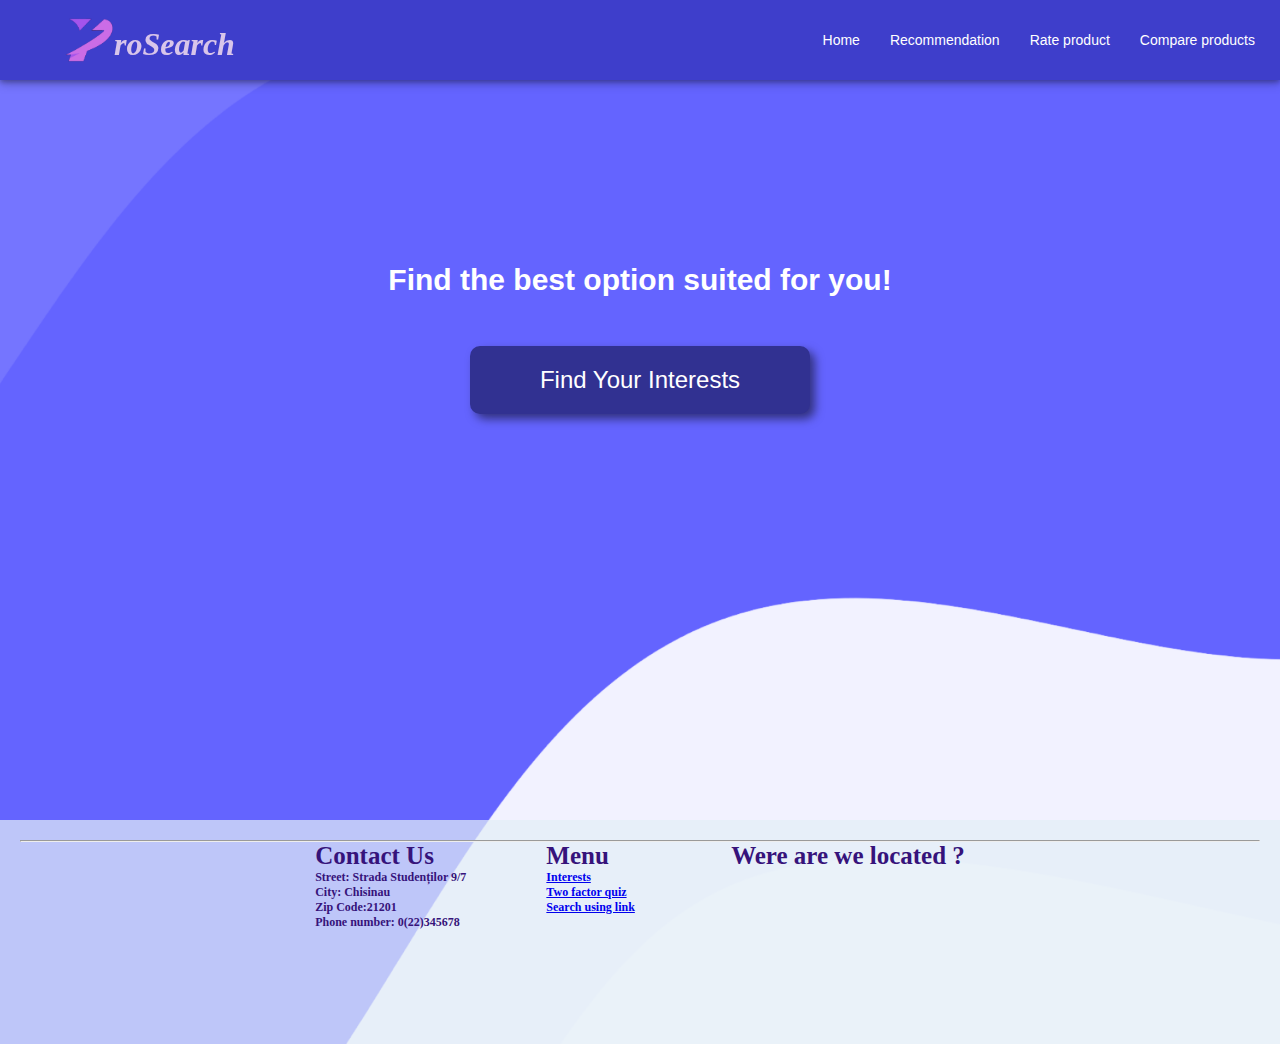
<file: Front End/index.html>
<!DOCTYPE html>
<html lang="en">

<head>
    <meta charset="UTF-8">
    <meta name="viewport" content="width=device-width, initial-scale=1.0">
    <title>Home</title>
    <link rel="stylesheet" href="./style/main.css">
    <link rel="stylesheet" href="./style/interests.css">
    <link rel="stylesheet" href="./style/loading.css">
    <link rel="icon" type="image/x-icon" href="./assets/img/file.png">
</head>

<body>
    <div class="container_background">


        <!-- HEADER -->
        <div class="header">
            <div class="logo">
                <img src="./assets/img/file.png">
                <a href="./index.html">
                    roSearch
                </a>
            </div>
            <div class="headerContainer">
                <a href="./index.html">
                    <div class="headerItem" id="interests">Home</div>
                </a>
                <a href="./twoFactorQuiz.html">
                    <div class="headerItem" id="search">Recommendation</div>
                </a>
                <a href="./link.html">
                    <div class="headerItem" id="linkSearch">Rate product</div>
                </a>
                <a href="./compare.html">
                    <div class="headerItem" id="linkSearch">Compare products</div>
                </a>
            </div>
        </div>

        <div class="anim">
            <p>Find the best option suited for you!</p>
        </div>

        <div class="interestsPage">
            <div class="interest_container">
                <button class="interest_button" id="openModalBtn">Find Your Interests</button>
            </div>
        </div>

        <div class="post-container"></div>

        <!-- INTERESTS -->
        <div id="interestsModal" class="modal">
            <div class="modal-content">
                <h2 class="interes-title">Choose your recommendations</h2>
                <span class="close">&times;</span>
                <div class="interest-container">
                    <div class="interest-pairing">
                        <h3>Technologies</h3>
                        <div class="interest-group">
                            <button class="interest-item">TV</button>
                            <button class="interest-item">Smartphone</button>
                            <button class="interest-item">Desktop</button>
                            <button class="interest-item">Laptop</button>
                            <button class="interest-item">Home Audio</button>
                        </div>
                    </div>
                    <div class="interest-pairing">
                        <h3>Cars</h3>
                        <div class="interest-group">
                            <button class="interest-item">SUV</button>
                            <button class="interest-item">Sedan</button>
                            <button class="interest-item">Mercedes</button>
                            <button class="interest-item">BMW</button>
                            <button class="interest-item">Sport car</button>
                            <button class="interest-item">Crossover</button>
                            <button class="interest-item">Coupe</button>
                            <button class="interest-item">Cabriolet</button>
                            <button class="interest-item">Minivan</button>
                            <button class="interest-item">Luxury</button>
                        </div>
                    </div>
                    <div class="interest-pairing">
                        <h3>Home</h3>
                        <div class="interest-group">
                            <button class="interest-item">Lanterns</button>
                            <button class="interest-item">Sofa</button>
                            <button class="interest-item">Furniture</button>
                            <button class="interest-item">Carpet</button>
                        </div>
                    </div>
                </div>
                <button class="interes__process-btn" id="processButton">Process</button>
            </div>
        </div>
        <div class="footer">
            <hr>
            <div class="section">
                <div class="subsection">
                    <h1>Contact Us</h1>
                    <h3>Street: Strada Studenților 9/7</h3>
                    <h3>City: Chisinau</h3>
                    <h3>Zip Code:21201</h3>
                    <h3>Phone number: 0(22)345678</h3>
                </div>
                <div class="subsection">
                    <h1>Menu</h1>
                    <h3><a href="./interests.html">Interests</a></h3>
                    <h3><a href="./twoFactorQuiz.html">Two factor quiz</a></h3>
                    <h3><a href="./link.html">Search using link</a></h3>
                </div>
                <div class="subsection text-right">
                    <h1>Were are we located ?</h1>
                    <iframe width="250" height="150" id="gmap_canvas"
                        src="https://maps.google.com/maps?width=100%25&amp;height=600&amp;hl=en&amp;q=Strada%20Studen%C8%9Bilor%209/7,%20Chi%C8%99in%C4%83u,%20Republica%20Moldova+(My%20Business%20Name)&amp;t=&amp;z=14&amp;ie=UTF8&amp;iwloc=B&amp;output=embed"
                        frameborder="0" scrolling="no" marginheight="0" marginwidth="0"></iframe>
                </div>
            </div>
        </div>
    </div>
    <div id="loading-wrapper">
        <div id="loading-text">LOADING</div>
        <div id="loading-content"></div>
    </div>
    <script src="./JavaScript/main.js" defer></script>
    <script src="./JavaScript/interests.js"></script>
</body>

</html>
</file>
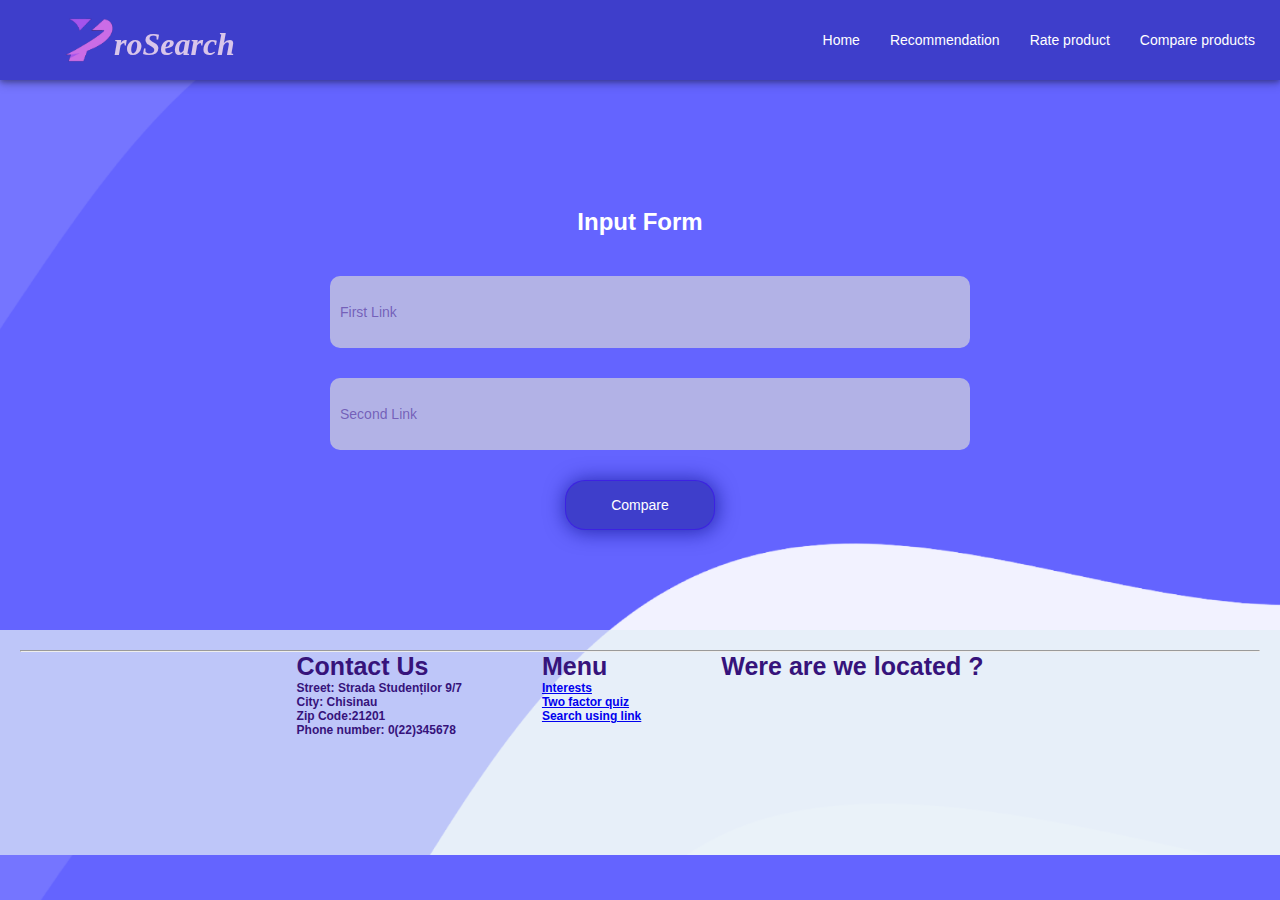
<file: Front End/compare.html>
<!DOCTYPE html>
<html lang="en">

<head>
    <meta charset="UTF-8">
    <meta name="viewport" content="width=device-width, initial-scale=1.0">
    <title>Compare Products</title>
    <link rel="stylesheet" href="./style/main.css">
    <link rel="stylesheet" href="./style/compare.css">
    <link rel="icon" type="image/x-icon" href="./assets/img/file.png">
    <link rel="stylesheet" href="./style/loading.css">
</head>

<body>

    <!-- HEADER -->
    <div class="header">
        <div class="logo">
            <img src="./assets/img/file.png">
            <a href="./index.html">
                roSearch
            </a>
        </div>
        <div class="headerContainer">
            <a href="./index.html">
                <div class="headerItem" id="interests">Home</div>
            </a>
            <a href="./twoFactorQuiz.html">
                <div class="headerItem" id="search">Recommendation</div>
            </a>
            <a href="./link.html">
                <div class="headerItem" id="linkSearch">Rate product</div>
            </a>
            <a href="./compare.html">
                <div class="headerItem" id="linkSearch">Compare products</div>
            </a>
        </div>
    </div>

    <div class="compareContainer">

        <p id="compareP">Input Form</p>
        <input type="text" id="firstLink" placeholder="First Link">
        <input type="text" id="secondLink" placeholder="Second Link">
        <button class="compareButton">Compare</button>
        <h3 id="output"></h3>

        <div class="footer">
            <hr>
            <div class="section">
                <div class="subsection">
                    <h1>Contact Us</h1>
                    <h3>Street: Strada Studenților 9/7</h3>
                    <h3>City: Chisinau</h3>
                    <h3>Zip Code:21201</h3>
                    <h3>Phone number: 0(22)345678</h3>
                </div>
                <div class="subsection">
                    <h1>Menu</h1>
                    <h3><a href="./interests.html">Interests</a></h3>
                    <h3><a href="./twoFactorQuiz.html">Two factor quiz</a></h3>
                    <h3><a href="./link.html">Search using link</a></h3>
                </div>
                <div class="subsection text-right">
                    <h1>Were are we located ?</h1>
                    <iframe width="250" height="150" id="gmap_canvas"
                        src="https://maps.google.com/maps?width=100%25&amp;height=600&amp;hl=en&amp;q=Strada%20Studen%C8%9Bilor%209/7,%20Chi%C8%99in%C4%83u,%20Republica%20Moldova+(My%20Business%20Name)&amp;t=&amp;z=14&amp;ie=UTF8&amp;iwloc=B&amp;output=embed"
                        frameborder="0" scrolling="no" marginheight="0" marginwidth="0"></iframe>
                </div>
            </div>
        </div>
    </div>

    <div id="loading-wrapper">
        <div id="loading-text">LOADING</div>
        <div id="loading-content"></div>
    </div>

    <script src="./JavaScript/main.js"></script>
    <script src="./JavaScript/compare.js"></script>
</body>

</html>
</file>
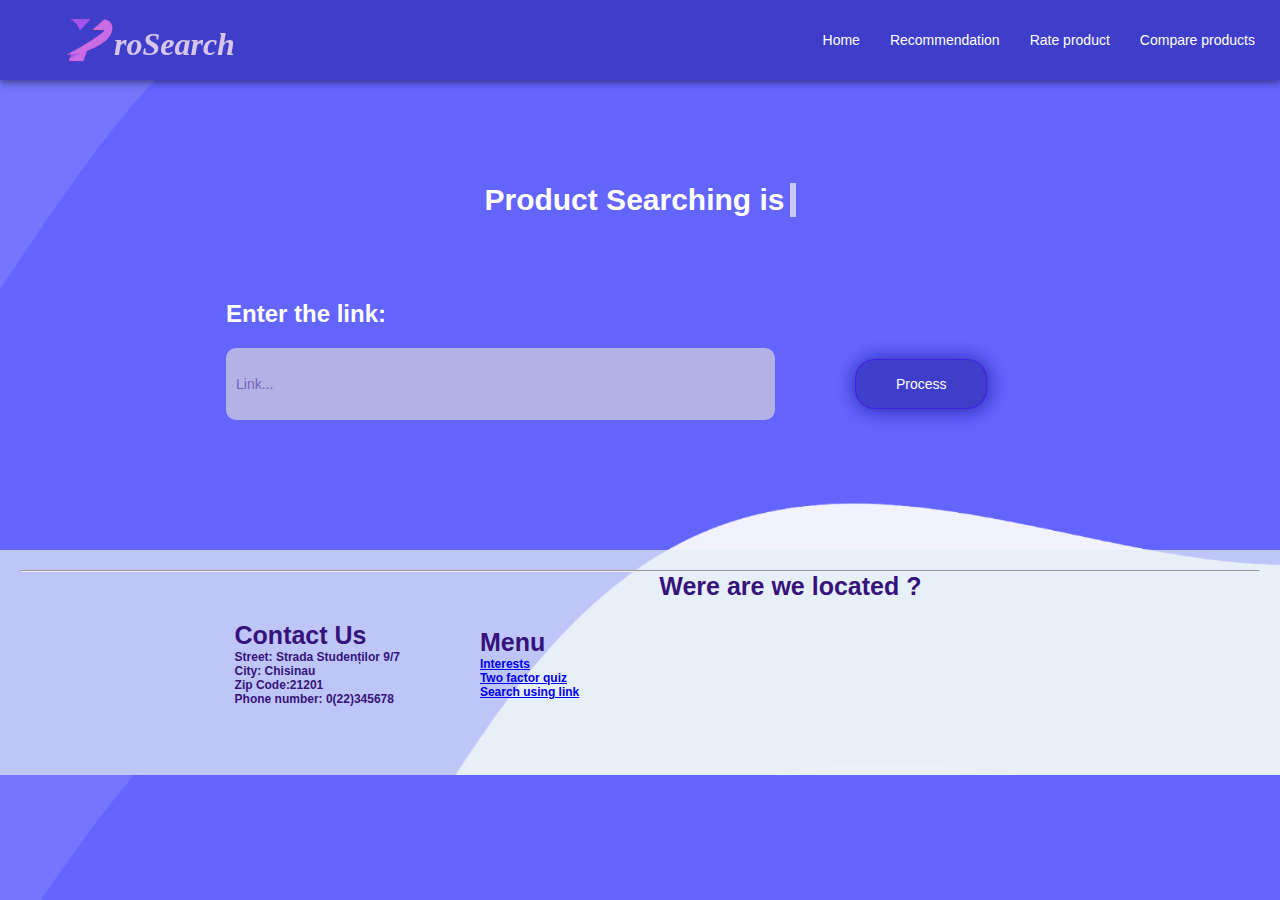
<file: Front End/link.html>
<!DOCTYPE html>
<html lang="en">

<head>
    <meta charset="UTF-8">
    <meta name="viewport" content="width=device-width, initial-scale=1.0">
    <title>Rate Product</title>
    <link rel="stylesheet" href="./style/main.css">
    <link rel="stylesheet" href="./style/links.css">
    <link rel="icon" type="image/x-icon" href="./assets/img/file.png">
    <link rel="stylesheet" href="./style/loading.css">
</head>

<!-- HEADER -->
<div class="header">
    <div class="logo">
        <img src="./assets/img/file.png">
        <a href="./index.html">
            roSearch
        </a>
    </div>
    <div class="headerContainer">
        <a href="./index.html">
            <div class="headerItem" id="interests">Home</div>
        </a>
        <a href="./twoFactorQuiz.html">
            <div class="headerItem" id="search">Recommendation</div>
        </a>
        <a href="./link.html">
            <div class="headerItem" id="linkSearch">Rate product</div>
        </a>
        <a href="./compare.html">
            <div class="headerItem" id="linkSearch">Compare products</div>
        </a>
    </div>
</div>

<!-- TWO FACTOR QUIZZ -->
<div class="linksection">
    <div class="linkSearch">
        <div class="animContainer">
            Product Searching is
            <span class="typed-text"></span>
            <span class="cursor">&nbsp;</span>
        </div>
        <div class="factorLinkContainer">
            <label for="factorlink">Enter the link:</label>
            <div class="section">
                <input type="text" name="factorlink" id="inputlink" class="inputlink" placeholder="Link...">
                <button class="linkButton">Process</button>
            </div>
        </div>
    </div>
    <div class="outputContainer">
        <div class="titleOutput"></div>
        <div class="description"></div>
        <ul class="pros">
            <p id="prosP">Pros✅</p>
        </ul>
        <ul class="cons">
            <p id="consP">Cons❌</p>
        </ul>
        <div class="conclusionOutput">
            <p id="ConclusionP">Conclusion: </p>
        </div>
    </div>
    <div class="footer">
        <hr>
        <div class="section">
            <div class="subsection">
                <h1>Contact Us</h1>
                <h3>Street: Strada Studenților 9/7</h3>
                <h3>City: Chisinau</h3>
                <h3>Zip Code:21201</h3>
                <h3>Phone number: 0(22)345678</h3>
            </div>
            <div class="subsection">
                <h1>Menu</h1>
                <h3><a href="./interests.html">Interests</a></h3>
                <h3><a href="./twoFactorQuiz.html">Two factor quiz</a></h3>
                <h3><a href="./link.html">Search using link</a></h3>
            </div>
            <div class="subsection text-right">
                <h1>Were are we located ?</h1>
                <iframe width="250" height="150" id="gmap_canvas"
                    src="https://maps.google.com/maps?width=100%25&amp;height=600&amp;hl=en&amp;q=Strada%20Studen%C8%9Bilor%209/7,%20Chi%C8%99in%C4%83u,%20Republica%20Moldova+(My%20Business%20Name)&amp;t=&amp;z=14&amp;ie=UTF8&amp;iwloc=B&amp;output=embed"
                    frameborder="0" scrolling="no" marginheight="0" marginwidth="0"></iframe>
            </div>
        </div>
    </div>
</div>

<div id="loading-wrapper">
    <div id="loading-text">LOADING</div>
    <div id="loading-content"></div>
</div>

<script src="./JavaScript/main.js"></script>
<script src="./JavaScript/link_search.js" defer></script>
</body>

</html>
</file>
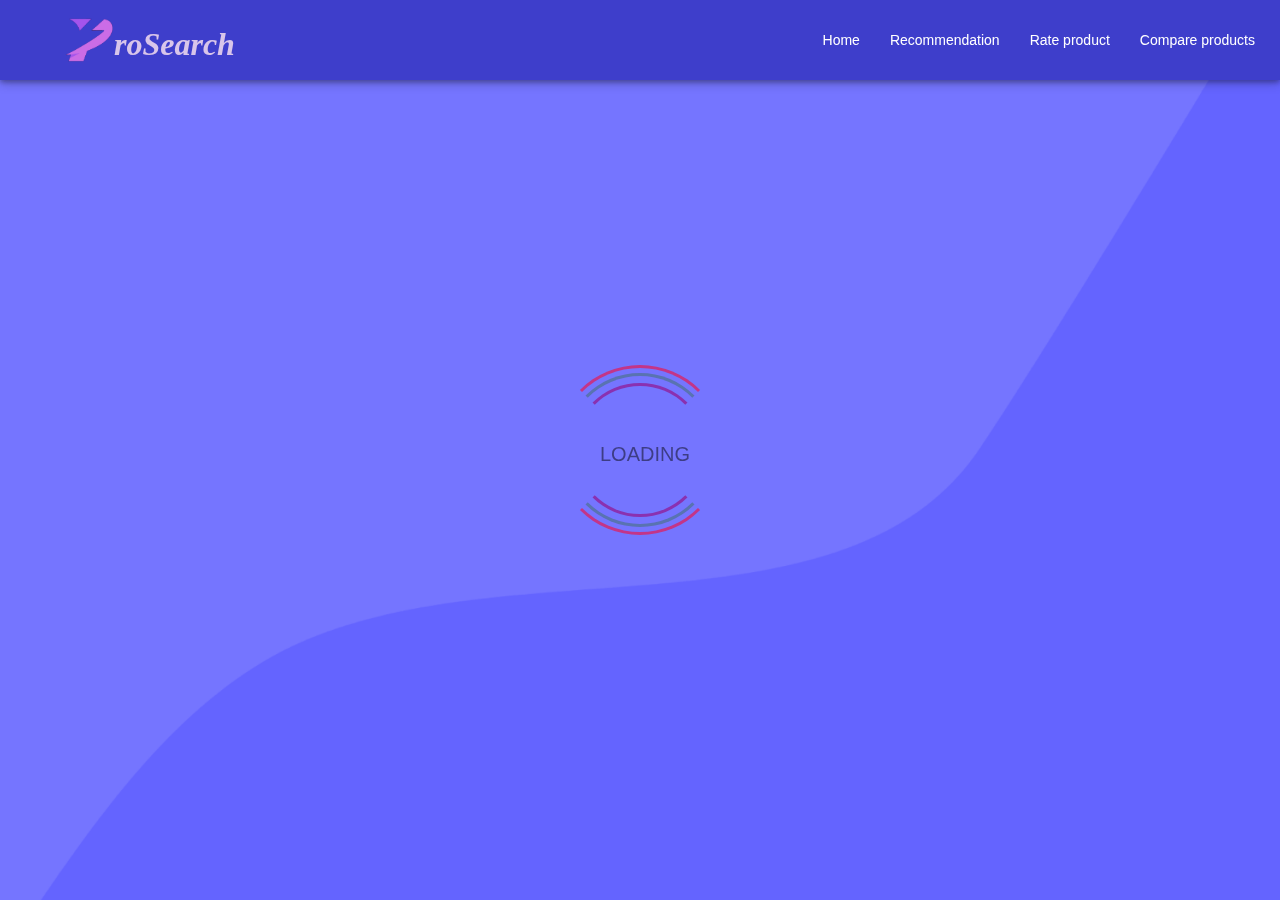
<file: Front End/loading.html>
<!DOCTYPE html>
<html lang="en">

<head>
    <meta charset="UTF-8">
    <meta name="viewport" content="width=device-width, initial-scale=1.0">
    <title></title>
    <link rel="stylesheet" href="./style/main.css">
    <link rel="stylesheet" href="./style/loading.css">

</head>

<body>
    <div class="header">
        <div class="logo">
            <img src="./assets/img/file.png">
            <a href="./index.html">
                roSearch
            </a>
        </div>
        <div class="headerContainer">
            <a href="./index.html">
                <div class="headerItem" id="interests">Home</div>
            </a>
            <a href="./twoFactorQuiz.html">
                <div class="headerItem" id="search">Recommendation</div>
            </a>
            <a href="./link.html">
                <div class="headerItem" id="linkSearch">Rate product</div>
            </a>
            <a href="./compare.html">
                <div class="headerItem" id="linkSearch">Compare products</div>
            </a>
        </div>
    </div>
        <div id="loading-wrapper">
            <div id="loading-text">LOADING</div>
            <div id="loading-content"></div>
        </div>
</body>
</html>
</file>
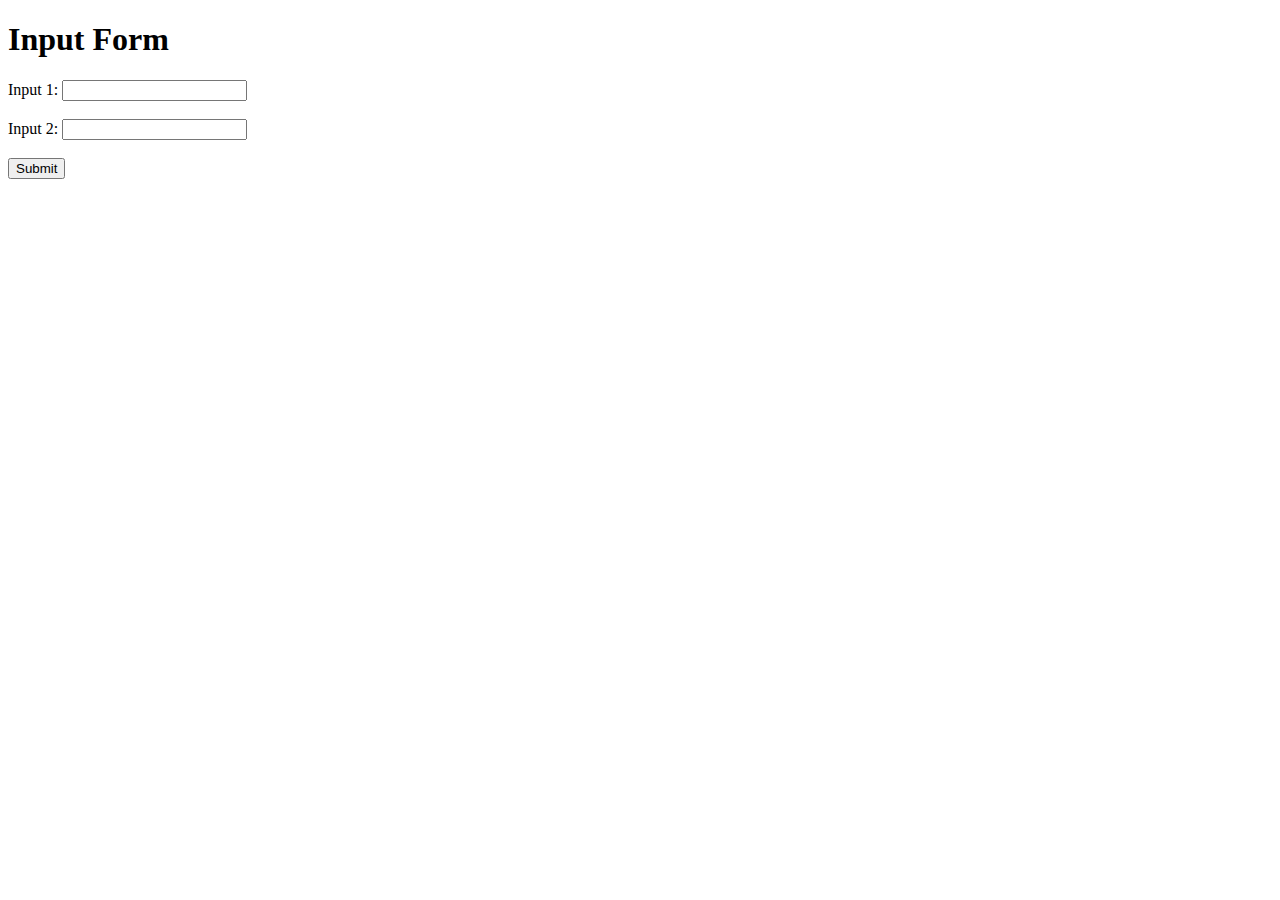
<file: Front End/test.html>
<!DOCTYPE html>
<html lang="en">
<head>
    <meta charset="UTF-8">
    <meta name="viewport" content="width=device-width, initial-scale=1.0">
    <title>Input Form</title>
    <script>
        let IP = "http://192.168.43.133:5000";
        function printInputs() {
            // Get the values of the input fields
            var input1 = document.getElementById('input1').value;
            var input2 = document.getElementById('input2').value;
            let msg = [input1, input2]
            send(JSON.stringify(msg));
        }
        async function send(input) {
            const response = await fetch(IP+'/vs', {
                method: 'POST',
                headers: {
                    'Content-Type': 'application/json'
                },
                body: JSON.stringify({ input: input })
            });
            const data = await response.json();
            if (response.ok) {
                document.getElementById('output').textContent = data.result;
            } else {
                console.log(`Error: ${data.error}`)
            }
        }
    </script>
</head>
<body>
    <h1>Input Form</h1>
    <form onsubmit="event.preventDefault(); printInputs();">
        <label for="input1">Input 1:</label>
        <input type="text" id="input1" name="input1"><br><br>
        <label for="input2">Input 2:</label>
        <input type="text" id="input2" name="input2"><br><br>
        <button type="submit">Submit</button>
    </form>
    <pre id="output"></pre>
</body>
</html>
</file>
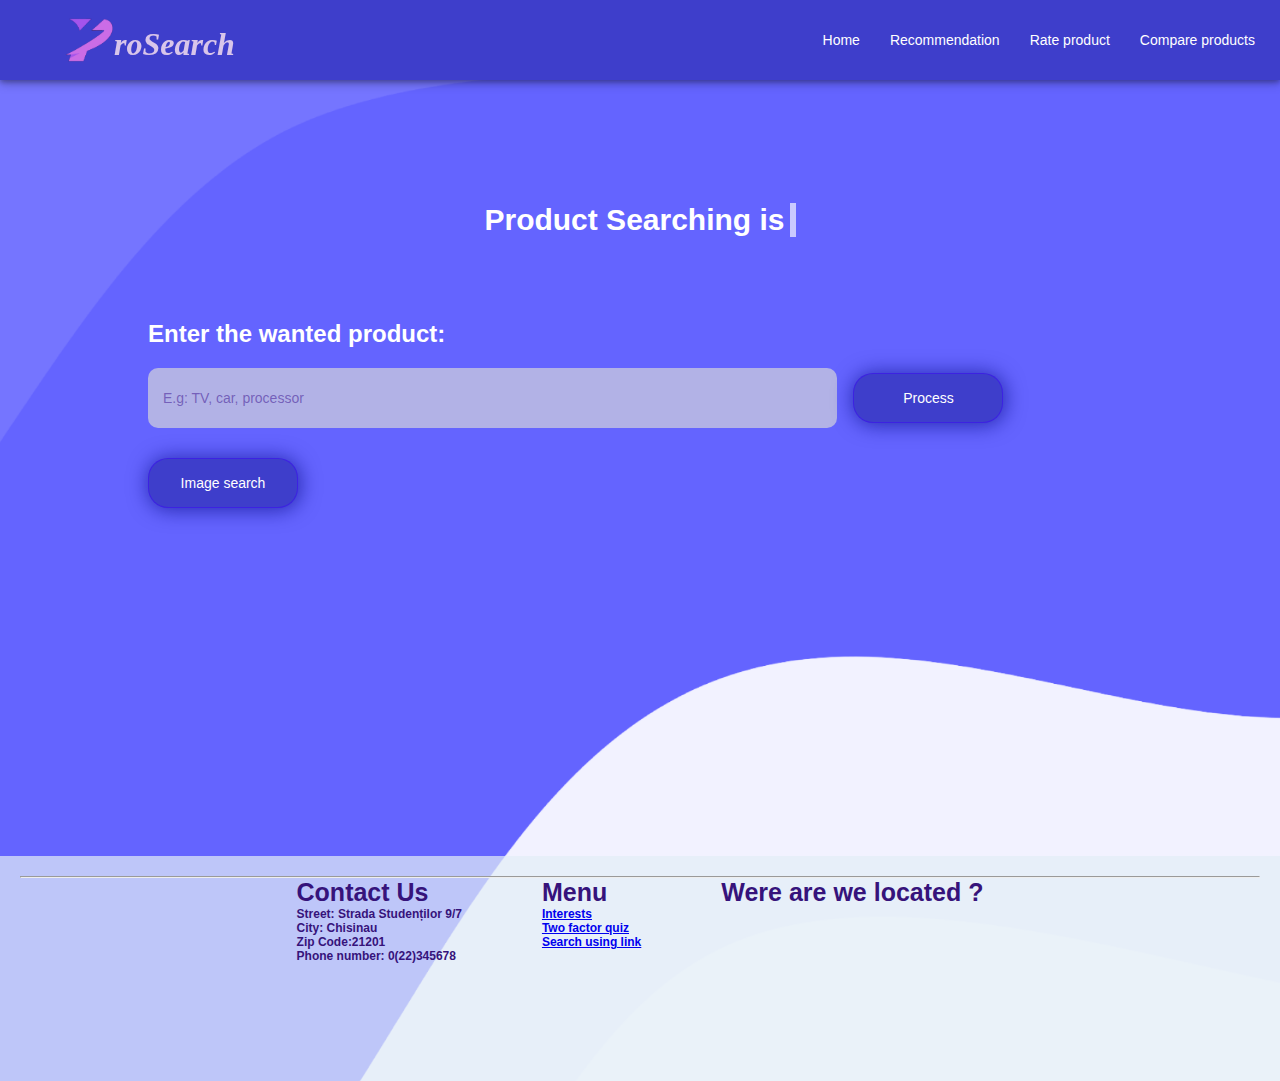
<file: Front End/twoFactorQuiz.html>
<!DOCTYPE html>
<html lang="en">

<head>
    <meta charset="UTF-8">
    <meta name="viewport" content="width=device-width, initial-scale=1.0">
    <title>Recomendation</title>
    <link rel="stylesheet" href="./style/main.css">
    <link rel="stylesheet" href="./style/twoFactorQuiz.css">
    <link rel="stylesheet" href="./style/uploda.css">
    <link rel="icon" type="image/x-icon" href="./assets/img/file.png">
    <link rel="stylesheet" href="./style/loading.css">
</head>

<!-- HEADER -->
<div class="header">
    <div class="logo">
        <img src="./assets/img/file.png">
        <a href="./index.html">
            roSearch
        </a>
    </div>
    <div class="headerContainer">
        <a href="./index.html">
            <div class="headerItem" id="interests">Home</div>
        </a>
        <a href="./twoFactorQuiz.html">
            <div class="headerItem" id="search">Recommendation</div>
        </a>
        <a href="./link.html">
            <div class="headerItem" id="linkSearch">Rate product</div>
        </a>
        <a href="./compare.html">
            <div class="headerItem" id="linkSearch">Compare products</div>
        </a>
    </div>
</div>

<!-- TWO FACTOR QUIZZ -->
<div class="twoFactorQuizz">
    <div class="searchTwoFactor">
        <div class="animContainer">
            Product Searching is
            <span class="typed-text"></span>
            <span class="cursor">&nbsp;</span>
        </div>
        <label for="factorsearch">Enter the wanted product:</label>
        <div>
            <input type="text" name="factorsearch" id="inputTwoFactor" class="inputTwoFactor"
                placeholder="E.g: TV, car, processor">
            <button class="factorButton">Process</button>
            <button class="factorButton" id="imgSrch">Image search</button>
        </div>
    </div>

    <div class="file-uploader">
        <div class="uploader-header">
            <h2 class="uploader-title">File Uploader Made</h2>
            <h4 class="file-completed-status"></h4>
        </div>
        <ul class="file-list"></ul>
        <div class="file-upload-box">
            <h2 class="box-title">
                <span class="file-instruction">Drag files here or</span>
                <span class="file-browse-button">browse</span>
            </h2>
            <input class="file-browse-input" type="file" multiple hidden>
        </div>
    </div>

    <div class="preferencesContainer">
        <p>Select Preferences:</p>
        <div class="preferences" id="preferences">
            <div class="preference">Cheap
                <span class="tooltip">text text</span>
            </div>
        </div>
    </div>
    <div class="preferenceButton">Find Recomendation</div>
    <div class="cardsContainer">
    </div>
    <div class="footer">
        <hr>
        <div class="section">
            <div class="subsection">
                <h1>Contact Us</h1>
                <h3>Street: Strada Studenților 9/7</h3>
                <h3>City: Chisinau</h3>
                <h3>Zip Code:21201</h3>
                <h3>Phone number: 0(22)345678</h3>
            </div>
            <div class="subsection">
                <h1>Menu</h1>
                <h3><a href="./interests.html">Interests</a></h3>
                <h3><a href="./twoFactorQuiz.html">Two factor quiz</a></h3>
                <h3><a href="./link.html">Search using link</a></h3>
            </div>
            <div class="subsection text-right">
                <h1>Were are we located ?</h1>
                <iframe width="250" height="150" id="gmap_canvas"
                    src="https://maps.google.com/maps?width=100%25&amp;height=600&amp;hl=en&amp;q=Strada%20Studen%C8%9Bilor%209/7,%20Chi%C8%99in%C4%83u,%20Republica%20Moldova+(My%20Business%20Name)&amp;t=&amp;z=14&amp;ie=UTF8&amp;iwloc=B&amp;output=embed"
                    frameborder="0" scrolling="no" marginheight="0" marginwidth="0"></iframe>
            </div>
        </div>
    </div>
</div>
<div id="loading-wrapper">
    <div id="loading-text">LOADING</div>
    <div id="loading-content"></div>
</div>
<script src="./JavaScript/main.js" defer></script>
<script src="./JavaScript/preferences.js" defer></script>
<script src="./JavaScript/upload.js"></script>
</body>

</html>
</file>
<file: Front End/style/main.css>
* {
    margin: 0;
    padding: 0;
    box-sizing: border-box;
}

body {
    height: 100%;
    overflow-x: hidden;
}

.mainpage {
    height: 100%;
    background-image: url('../assets/img/TwoFactorQuizzBack.png');
    background-size: cover;
    background-position: center;
    /* display: flex;
    flex-direction: column; */
}

.header {
    position: relative;
    z-index: 1;
    width: 100%;
    height: 80px;
    background: rgb(62, 62, 203);
    display: flex;
    align-items: center;
    flex-direction: row;
    overflow: hidden;
    justify-content: center;
    text-align: center;
    color: white;
    font-family: sans-serif;
    font-weight: 600;
    font-size: 14px;
    box-shadow: 0px 2px 5px rgba(0, 0, 0, 0.3), 0px 4px 10px rgba(0, 0, 0, 0.2);
}

.logo {
    position: absolute;
    display: flex;

    width: 20%;
    text-align: center;
    left: 0;
    margin-left: 5%;
    cursor: pointer;
    font-family: cursive, Lucida Handwriting;
    font-size: xx-large;
    font-weight: 550;
    font-style: italic;

    a {
        margin-top: 11px;
        /* margin-left: 10px; */
        text-decoration: none;
        color:#e1c0fe;
        filter: grayscale(0.4);
    }

    img {
        width: 50px;
        height: 50px;
    }
}


.headerContainer {
    width: 60%;
    /* align-items: right; */
    text-align: center;
    margin-left: auto;
    margin-right: 0;
    display: flex;
    justify-content: flex-end;
}

.headerContainer>a {
    text-decoration: none;
    color: white;
}

.headerItem {
    cursor: pointer;
    /* border: 2px solid rgb(133, 16, 236); */
    /* background-color: rgb(133, 14, 238); */
    /* box-shadow: 2px 2px 5px rgba(0, 0, 0, 0.1), 4px 4px 10px rgba(0, 0, 0, 0.1); */
    /* width: 150px; */
    border-radius: 10px;
    transition: 200ms ease;
    padding: 5px;
    font-weight: 200;
    margin-right: 20px;
}

.headerItem:hover {
    /* background-color: rgb(255, 255, 255); */
    color: rgba(5, 0, 137, 0.748);
    /* box-shadow: 2px 2px 5px rgba(0, 0, 0, 0.5), 4px 4px 10px rgba(0, 0, 0, 0.2); */
}

.headerItem:first-child {
    margin-left: auto;
}




.section {
    display: flex;
    gap: 80px;
}

.subsection.text-right {
    text-align: right;
}

.index {
    flex: 1;
}

.footer {
    margin-top: 100px;
    background-color: rgba(227, 238, 247, 0.71);
    flex-shrink: 0;
    height: 10%;
    bottom: 0;
    left: 0;
    width: 100%;
    padding: 20px;
    color: #36137b;

    hr {
        width: 100%;
    }

}

.section {
    display: flex;
    justify-content: center;
}

.subsection h1 {
    font-size: 25px;
}

.subsection h3 {
    font-size: 12px;
}

.subsection a {
    text-decoration: underline;
}

.subsection a:hover {
    color: rgb(0, 0, 0);
}

.animContainer {
    display: flex;
    align-items: center;
    justify-content: center;
    font-family: 'Trebuchet MS', sans-serif;
    color: rgb(255, 255, 255);
    font-size: 30px;
    font-weight: 700;
    height: 200px;
}

.typed-text {
    margin-left: 5px;
    color: rgb(16, 16, 175);
}

.cursor {
    background: rgba(255, 255, 255, 0.655);
    width: 6px;
}
</file>
<file: Front End/style/interests.css>
.modal {
    display: none;
    position: fixed;
    z-index: 1;
    left: 0;
    top: 0;
    width: 100%;
    height: 100%;
    overflow: hidden;
    background-color: rgb(0, 0, 0);
    background-color: rgba(0, 0, 0, 0.4);
    padding-top: 60px;
}

/* Modal content */
.modal-content {
    background: rgba(39, 1, 124, 1.0);
    background: linear-gradient(135deg, rgba(39, 1, 124, 1.0), rgba(95, 4, 124, 1.0));
    margin: 5% auto;
    padding: 25px;
    width: 80%;
    max-width: 600px;
    border-radius: 15px;
}

/* Close button */
.close {
    color: #aaa;
    float: right;
    font-size: 28px;
    font-weight: bold;
}

.close:hover,
.close:focus {
    color: black;
    text-decoration: none;
    cursor: pointer;
}

/* Interests */
.interestsPage {
    display: flex;
    justify-content: center;
    align-items: center;
    height: 300px;
}

.interest-container {
    justify-content: center;
    align-content: center;
}

.interest-container h3 {
    font-family: Verdana, Geneva, Tahoma, sans-serif;
    color: #bdc6ff;
    margin: 0;
    margin-bottom: 10px;
}

.interes-title {
    font-family: Verdana, Geneva, Tahoma, sans-serif;
    text-align: center;
    color: #bdc6ff;
    margin-bottom: 35px;
}

.interes-title::after {
    content: '';
    position: absolute;
    left: 0;
    bottom: -2px;
    width: 10px;
    height: 2px;
    background-color: #bdc6ff;
}


.interest-group {
    display: flex;
    gap: 10px;
    flex-wrap: wrap;
}

.interest-item {
    min-width: 80px;
    font-size: 16px;
    padding: 5px 10px;
    background: transparent;
    border-radius: 5px;
    cursor: pointer;
    border: 1px solid rgb(99, 68, 192);
    outline: none;
    color: rgb(255, 255, 255);
    transition: 0.3s ease, color 0.3s ease;

}

.interest-item:hover {
    color: #fff;
    background-color: rgb(99, 68, 192);
}

.interest-item:active {
    transform: scale(0.95);
}

.interest-item.selected {
    border: 1px solid white;
    background-color: #bb00ff;
    color: #fff;
}

.interest-pairing {
    display: flex;
    flex-direction: column;
    margin-bottom: 40px;
}

/* button */
.interest_button {
    font-family: Verdana, Geneva, Tahoma, sans-serif;
    display: flex;
    background-color: rgb(49, 49, 145);
    color: white;
    padding: 20px 70px;
    border: none;
    border-radius: 10px;
    cursor: pointer;
    font-size: 24px;
    margin-bottom: 300px;
    box-shadow: 5px 5px 10px rgba(0, 0, 0, 0.5);
}

.interest_button:hover {
    background-color: darkblue;
}

.interest-container {
    height: 300px;
}

.container_background {
    background-image: url('../assets/img/TwoFactorQuizzBack.png');
    background-size: cover;
    background-position: center;
    background-repeat: no-repeat;
    width: 100%;
    height: 100%;
}

/* process */



.interes__process-btn {
    font-family: Verdana, Geneva, Tahoma, sans-serif;
    display: flex;
    background-color: rgb(70, 0, 169);
    color: white;
    padding: 10px 30px;
    border: none;
    border-radius: 10px;
    cursor: pointer;
    font-size: 16px;
    box-shadow: 3px 3px 10px 1px rgba(0, 0, 0, 0.5);
    margin-top: 20px;
    transition: 350ms ease;
}

.interes__process-btn:hover {
    background-color: rgb(110, 23, 181);
}

.interes__process-btn:active {
    transform: scale(0.95);
}

/* Posts */



.post-container {
    width: 80%;
    margin: auto;
    display: grid;
    grid-template-columns: 1fr 1fr;
    padding: 20px;
    justify-content: center;
    align-items: center;
    justify-items: center;
}

.post-card {
    display: flex;
    background-color: #fff;
    border: 1px solid #ddd;
    border-radius: 8px;
    overflow: hidden;
    box-shadow: 0 2px 5px rgba(0, 0, 0, 0.1);
    width: 90%;
    margin-bottom: 20px;
}

.post-image {
    flex-shrink: 0;
    width: 50%;
    height: 150px;
    overflow: hidden;
}

.post-image img {
    width: 100%;
    height: 100%;
    object-fit: cover;
}

.post-content {
    padding: 10px;
    display: flex;
    flex-direction: column;
    justify-content: center;
    width: 50%;
}

.post-title {
    font-size: 18px;
    margin: 0 0 10px 0;
    color: #333;
    flex-wrap: wrap;
}

.post-description {
    font-size: 14px;
    margin: 0;
    color: #666;

}

.anim {
    display: flex;
    justify-content: center;
    align-items: center;
    margin: 0;
    height: 300px;
    font-family: 'Trebuchet MS', sans-serif;
}

.anim p {
    color: rgb(255, 255, 255);
    font-size: 30px;
    font-weight: 700;
    margin-top: 100px;
    font-family: 'Trebuchet MS', sans-serif;
    overflow: hidden;
    text-align: center;
    width: 17em;
    white-space: nowrap;
    animation: type 3s steps(100, end);
}


@keyframes type {
    from {
        width: 0px;
    }
}
</file>
<file: Front End/style/loading.css>
body {
    height: 100%;
    background-image: url('../assets/img/TwoFactorQuizzBack.png');
    background-size: cover;
    /*background-position: center; */
  }

.blur {
    filter: blur(2px);
}  

  #loading-wrapper {
    backdrop-filter: none;
    position: fixed;
    width: 100%;
    height: 100%;
    left: 0;
    top: 0;
  }
  
  #loading-text {
    display: block;
    position: absolute;
    top: 50%;
    left: 50%;
    color: #0000007a;
    width: 100px;
    height: 30px;
    margin: -7px 0 0 -45px;
    text-align: center;
    font-family: 'PT Sans Narrow', sans-serif;
    font-size: 20px;
  }
  
  #loading-content {
    display: block;
    position: relative;
    left: 50%;
    top: 50%;
    width: 170px;
    height: 170px;
    margin: -85px 0 0 -85px;
    border: 3px solid #C33588;
  }
  
  #loading-content:after {
    content: "";
    position: absolute;
    border: 3px solid #C232AE;
    left: 15px;
    right: 15px;
    top: 15px;
    bottom: 15px;
  }
  
  #loading-content:before {
    content: "";
    position: absolute;
    border: 3px solid #ad40dc;
    left: 5px;
    right: 5px;
    top: 5px;
    bottom: 5px;
  }
  
  #loading-content {
    border: 3px solid transparent;
    border-top-color: #C33588;
    border-bottom-color: #C33588;
    border-radius: 50%;
    -webkit-animation: loader 2s linear infinite;
    -moz-animation: loader 2s linear infinite;
    -o-animation: loader 2s linear infinite;
    animation: loader 2s linear infinite;
  }
  
  #loading-content:before {
    border: 3px solid transparent;
    border-top-color: #5973B1;
    border-bottom-color: #5973B1;
    border-radius: 50%;
    -webkit-animation: loader 3s linear infinite;
      -moz-animation: loader 2s linear infinite;
    -o-animation: loader 2s linear infinite;
    animation: loader 3s linear infinite;
  }
  
  #loading-content:after {
    border: 3px solid transparent;
    border-top-color: #8a31b0;
    border-bottom-color: #8a31b0;;
    border-radius: 50%;
    -webkit-animation: loader 1.5s linear infinite;
    animation: loader 1.5s linear infinite;
      -moz-animation: loader 2s linear infinite;
    -o-animation: loader 2s linear infinite;
  }
  
  @-webkit-keyframes loaders {
    0% {
      -webkit-transform: rotate(0deg);
      -ms-transform: rotate(0deg);
      transform: rotate(0deg);
    }
    100% {
      -webkit-transform: rotate(360deg);
      -ms-transform: rotate(360deg);
      transform: rotate(360deg);
    }
  }
  
  @keyframes loader {
    0% {
      -webkit-transform: rotate(0deg);
      -ms-transform: rotate(0deg);
      transform: rotate(0deg);
    }
    100% {
      -webkit-transform: rotate(360deg);
      -ms-transform: rotate(360deg);
      transform: rotate(360deg);
    }
  }
  
  #content-wrapper {
    color: #FFF;
    position: fixed;
    left: 0;
    top: 20px;
    width: 100%;
    height: 100%;
  }
  
  #header
  {
    width: 800px;
    margin: 0 auto;
    text-align: center;
    height: 100px;
    background-color: #666;
  }
  
  #content
  {
    width: 800px;
    height: 1000px;
    margin: 0 auto;
    text-align: center;
    background-color: #888;
  }
</file>
<file: Front End/style/compare.css>
.compareContainer {
    height: 100%;
    width: 100%;
    background-image: url('../assets/img/TwoFactorQuizzBack.png');
    background-size: cover;
    background-position: center;
    z-index: -1;
    display: flex;
    justify-content: center;
    flex-direction: column;
    align-items: center;
    color: #36137b;
    font-family: 'Trebuchet MS', 'Lucida Sans Unicode', 'Lucida Grande', 'Lucida Sans', Arial, sans-serif;
    font-weight: 600;
}

.compareContainer>p {
    color: white;
    font-size: 24px;
    font-weight: 600;
    margin-top: 10%;
    margin-bottom: 20px;
}

.compareContainer>input {
    width: 50%;
    height: 8vh;
    border: none;
    border-radius: 10px;
    background: rgba(217, 217, 217, 0.667);
    margin: 20px 0 10px 20px;
    color: rgba(198, 216, 244, 0.26);
    transition: background-color 0.3s, color 0.3s, box-shadow 0.3s;
}

.compareContainer>input:focus {
    background-color: white;
    color: #36137b;
    box-shadow: 0 0 10px rgba(0, 84, 211, 0.5);
    outline: none;
    padding-left: 10px;
}


.compareContainer>input::placeholder {
    padding-left: 5px;
    color: #4118948e;
    font-weight: 500;
    font-size: 14px;
    padding-left: 10px;
}

.compareButton {
    width: 150px;
    height: 50px;
    margin-top: 20px;
    border: 1px solid rgba(59, 19, 240, 0.642);
    border-radius: 20px;
    background: rgb(62, 62, 203);
    color: white;
    font-size: 14px;
    font-weight: 500;
    box-shadow: 1px 1px 20px 1px rgba(5, 7, 131, 0.644);
    cursor: pointer;
    transition: 100ms ease-in;
}

.compareButton:hover {
    filter: brightness(1.2);
}

.compareButton:active {
    transform: scale(0.95);
}

#output {
    display: none;
    height: 100%;
    width: 80%;
    flex-wrap: wrap;
    grid-template-columns: auto auto;
    padding: 30px;
    border: 1px solid rgb(48, 0, 145);
    background: linear-gradient(45deg, rgba(67, 0, 186, 0.6), rgba(207, 0, 234, 0.6));
    border-radius: 15px;
    color: white;
    font-size: 16px;
    margin: 40px 0;
    box-shadow: 1px 1px 20px 1px black;
}
</file>
<file: Front End/style/links.css>
ul {
    list-style: none;
}

.linksection {
    height: 100%;
    width: 100%;
    background-image: url('../assets/img/TwoFactorQuizzBack.png');
    background-size: cover;
    background-position: center;
    z-index: -1;
    display: flex;
    justify-content: center;
    flex-direction: column;
    align-items: center;
    color: #36137b;
    font-family: 'Trebuchet MS', 'Lucida Sans Unicode', 'Lucida Grande', 'Lucida Sans', Arial, sans-serif;
    font-weight: 600;
}

.section {
    display: flex;
    justify-content: center;
    align-items: center;
    width: 90%;
}

.linkSearch {
    flex-shrink: 0;
    display: flex;
    align-items: center;
    justify-content: center;
    flex-direction: column;
    background: rgba(255, 255, 255, 0.8);
    padding: 20px;
    border-radius: 10px;
    width: 100%;
    background: transparent;
    font-size: x-large;


    label {
        color: rgb(255, 255, 255);
    }
}

.factorLinkContainer {
    width: 70%;
    display: flex;
    flex-direction: column;
    justify-content: center;

}

.inputlink {
    width: 80%;
    height: 8vh;
    border: none;
    border-radius: 10px;
    background: rgba(217, 217, 217, 0.667);
    margin: 20px 0 10px 20px;
    color: rgba(198, 216, 244, 0.26);
    transition: background-color 0.3s, color 0.3s, box-shadow 0.3s;
}

.inputlink:focus {
    background-color: white;
    color: #36137b;
    box-shadow: 0 0 10px rgba(0, 84, 211, 0.5);
    outline: none;
    padding-left: 10px;
}


.inputlink::placeholder {
    padding-left: 5px;
    color: #4118948e;
    font-weight: 500;
    font-size: 14px;
    padding-left: 10px;
}

.factorLinkContainer>label {
    margin-left: 20px;
}


.linkButton {
    width: 150px;
    height: 50px;
    margin-top: 10px;
    border: 1px solid rgba(59, 19, 240, 0.642);
    border-radius: 20px;
    background: rgb(62, 62, 203);
    color: white;
    font-size: 14px;
    font-weight: 500;
    box-shadow: 1px 1px 20px 1px rgba(5, 7, 131, 0.644);
    cursor: pointer;
    transition: 100ms ease-in;
}

.linkButton:active {
    transform: scale(0.95);
}

.linkButton:hover {
    filter: brightness(1.2);
}

.outputContainer {
    height: 100%;
    width: 80%;
    flex-wrap: wrap;
    display: grid;
    grid-template-columns: auto auto;
    padding: 30px;
    border: 1px solid rgb(48, 0, 145);
    background: linear-gradient(45deg, rgba(67, 0, 186, 0.6), rgba(207, 0, 234, 0.6));
    border-radius: 15px;
    color: white;
    font-size: 16px;
    margin: 40px 0;
    display: none;
    box-shadow: 1px 1px 20px 1px black;
}

ul>p {
    font-size: 26px;
}

.titleOutput {
    text-align: center;
    font-size: x-large;
    grid-column-start: 1;
    grid-column-end: 3;
    margin-bottom: 20px;
}

.description {
    text-align: center;
    grid-column-start: 1;
    grid-column-end: 3;
    margin-bottom: 20px;

}

#prosP,
#consP {
    margin-bottom: 10px;
}

.pros,
.cons {
    margin: 20px 0;
    width: 90%;
    text-align: center;
    justify-content: center;
    line-height: 22px;
}

.conclusionOutput {
    grid-column-start: 1;
    grid-column-end: 3;
    margin-top: 20px;
}

.conclusionOutput>p {
    font-size: 26px;

}
</file>
<file: Front End/style/twoFactorQuiz.css>
.twoFactorQuizz {
    height: 100%;
    background-image: url('../assets/img/TwoFactorQuizzBack.png');
    background-size: cover;
    background-position: center;
    z-index: -1;
    display: flex;
    flex-direction: column;
    align-items: center;
    color: #36137b;
    font-family: 'Trebuchet MS', 'Lucida Sans Unicode', 'Lucida Grande', 'Lucida Sans', Arial, sans-serif;
    font-weight: 600;
}

.searchTwoFactor,
.preferencesContainer {
    flex-shrink: 0;
    background: rgba(255, 255, 255, 0.8);
    padding: 20px;
    border-radius: 10px;
    margin-top: 20px;
    font-size: x-large;
}

.searchTwoFactor {
    width: 80%;
    background: transparent;

    label {
        color: rgb(255, 255, 255);
    }
}

.inputTwoFactor {
    width: 70%;
    height: 60px;
    border: none;
    border-radius: 10px;
    background: rgba(217, 217, 217, 0.667);
    margin: 20px 10px 10px 0;
    color: rgba(198, 216, 244, 0.26);
    transition: background-color 0.3s, color 0.3s, box-shadow 0.3s;
}

.inputTwoFactor:focus {
    background-color: white;
    color: #36137b;
    box-shadow: 0 0 10px rgba(0, 84, 211, 0.5);
    outline: none;
    padding-left: 15px;
}


.inputTwoFactor::placeholder {
    padding-left: 5px;
    color: #4118948e;
    font-weight: 500;
    font-size: 14px;
    padding-left: 15px;
}

.preferencesContainer {
    width: 80%;
    display: flex;
    flex-wrap: wrap;
    align-items: center;
    justify-content: center;
    flex-direction: column;
    box-shadow: 2px 2px 5px rgb(7, 26, 88), 4px 4px 10px rgba(0, 0, 0, 0.1);
    visibility: hidden;
}

.factorButton {
    width: 150px;
    height: 50px;
    margin-top: 20px;
    border: 1px solid rgba(59, 19, 240, 0.642);
    border-radius: 20px;
    background: rgb(62, 62, 203);
    color: white;
    font-size: 14px;
    font-weight: 500;
    box-shadow: 1px 1px 20px 1px rgba(5, 7, 131, 0.644);
    cursor: pointer;
    transition: 100ms ease-in;
}

.factorButton:active {
    transform: scale(0.95);
}

.factorButton:hover {
    filter: brightness(1.2);
}

.preferences {
    display: grid;
    grid-template-columns: repeat(5, 1fr);
    width: 100%;
    margin-top: 10px;
}

.preference {
    position: relative;
    display: flex;
    align-items: center;
    justify-content: center;
    background: #f0f0f0;
    width: 90%;
    height: 60px;
    margin: 5px;
    border-radius: 5px;
    text-align: center;
    color: #36137b;
    cursor: pointer;
    box-shadow: 2px 2px 5px rgba(0, 0, 0, 0.1), 4px 4px 10px rgba(0, 0, 0, 0.1);
    transition: 300ms ease;
}

.preference:hover {
    box-shadow: 2px 2px 5px rgba(0, 0, 0, 0.5), 4px 4px 10px rgba(0, 0, 0, 0.3);
}

.active {
    background: rgba(32, 196, 35, 0.832);
    color: white;
}

.preferenceButton {
    display: flex;
    align-items: center;
    justify-content: center;
    text-align: center;
    width: 170px;
    height: 50px;
    margin-top: 20px;
    border: 1px solid rgba(59, 19, 240, 0.642);
    border-radius: 20px;
    background: rgb(62, 62, 203);
    color: white;
    font-size: 15px;
    font-weight: 500;
    box-shadow: 1px 1px 20px 1px rgba(5, 7, 131, 0.644);
    cursor: pointer;
    margin: 40px 0;
    transition: 100ms ease-in;
}

.preferenceButton:active {
    transform: scale(0.95);
}

.preferenceButton:hover {
    filter: brightness(1.2);
}

.cardsContainer {
    width: 100%;
    display: grid;
    grid-template-columns: repeat(3, 1fr);
    /* gap: 40px; */
    justify-content: center;
    align-items: center;
}

.card {
    text-decoration: none;
    color: white;
    width: 80%;
    height: 100px;
    display: flex;
    justify-content: center;
    align-items: center;
    text-align: center;
    background-color: rgba(28, 28, 153, 0.67);
    border: 1px solid #fff;
    box-sizing: border-box;
    border-radius: 15px;
    margin: auto;
    margin-bottom: 20px;
    box-shadow: 2px 1px 12px 2px black;
    transition: 300ms ease;
}

.card:active {
    transform: scale(0.93);
}

.card:hover {
    filter: brightness(1.3);
}
</file>
<file: Front End/style/uploda.css>
.upload_container {
  display: flex;
  flex-direction: column;
  min-height: 100vh;
  background-image: url('../assets/img/TwoFactorQuizzBack.png');
}

.file-uploader {
  width: 500px;
  background: #fff;
  border-radius: 5px;
  box-shadow: 0 10px 20px rgba(0, 0, 0, 0.1);
  margin: auto; /* Center the file uploader */
}

.file-uploader .uploader-header {
  display: flex;
  padding: 20px;
  background: #EEF1FB;
  align-items: center;
  border-radius: 5px 5px 0 0;
  justify-content: space-between;
}

.uploader-header .uploader-title {
  font-size: 1.2rem;
  font-weight: 700;
  text-transform: uppercase;
}

.uploader-header .file-completed-status {
  font-size: 1rem;
  font-weight: 500;
  color: #333;
}

.file-uploader .file-list {
  list-style: none;
  width: 100%;
  padding-bottom: 10px;
  max-height: 400px;
  overflow-y: auto;
  scrollbar-color: #999 transparent;
  scrollbar-width: thin;
}

.file-uploader .file-list:has(li) {
  padding: 20px;
}

.file-list .file-item {
  display: flex;
  gap: 14px;
  margin-bottom: 22px;
}

.file-list .file-item:last-child {
  margin-bottom: 0px;
}

.file-list .file-item .file-extension {
  height: 50px;
  width: 50px;
  color: #fff;
  display: flex;
  text-transform: uppercase;
  align-items: center;
  justify-content: center;
  border-radius: 15px;
  background: #5145BA;
}

.file-list .file-item .file-content-wrapper {
  flex: 1;
}

.file-list .file-item .file-content {
  display: flex;
  width: 100%;
  justify-content: space-between;
}

.file-list .file-item .file-name {
  font-size: 1rem;
  font-weight: 600;
}

.file-list .file-item .file-info {
  display: flex;
  gap: 5px;
}

.file-list .file-item .file-info small {
  color: #5c5c5c;
  margin-top: 5px;
  display: block;
  font-size: 0.9rem;
  font-weight: 500;
}

.file-list .file-item .file-info .file-status {
  color: #5145BA;
}

.file-list .file-item .cancel-button {
  align-self: center;
  border: none;
  outline: none;
  background: none;
  cursor: pointer;
  font-size: 1.4rem;
}

.file-list .file-item .cancel-button:hover {
  color: #E3413F;
}

.file-list .file-item .file-progress-bar {
  width: 100%;
  height: 3px;
  margin-top: 10px;
  border-radius: 30px;
  background: #d9d9d9;
}

.file-list .file-item .file-progress-bar .file-progress {
  width: 0%;
  height: inherit;
  border-radius: inherit;
  background: #5145BA;
}

.file-uploader .file-upload-box {
  margin: 10px 20px 20px;
  border-radius: 5px;
  min-height: 100px;
  display: flex;
  align-items: center;
  justify-content: center;
  border: 2px dashed #B1ADD4;
  transition: all 0.2s ease;
}

.file-uploader .file-upload-box.active {
  border: 2px solid #5145BA;
  background: #F3F6FF;
}

.file-uploader .file-upload-box .box-title {
  font-size: 1.05rem;
  font-weight: 500;
  color: #626161;
}

.file-uploader .file-upload-box.active .box-title {
  pointer-events: none;
}

.file-upload-box .box-title .file-browse-button {
  color: #5145BA;
  cursor: pointer;
}

.file-upload-box .box-title .file-browse-button:hover {
 text-decoration: underline;
}
</file>
